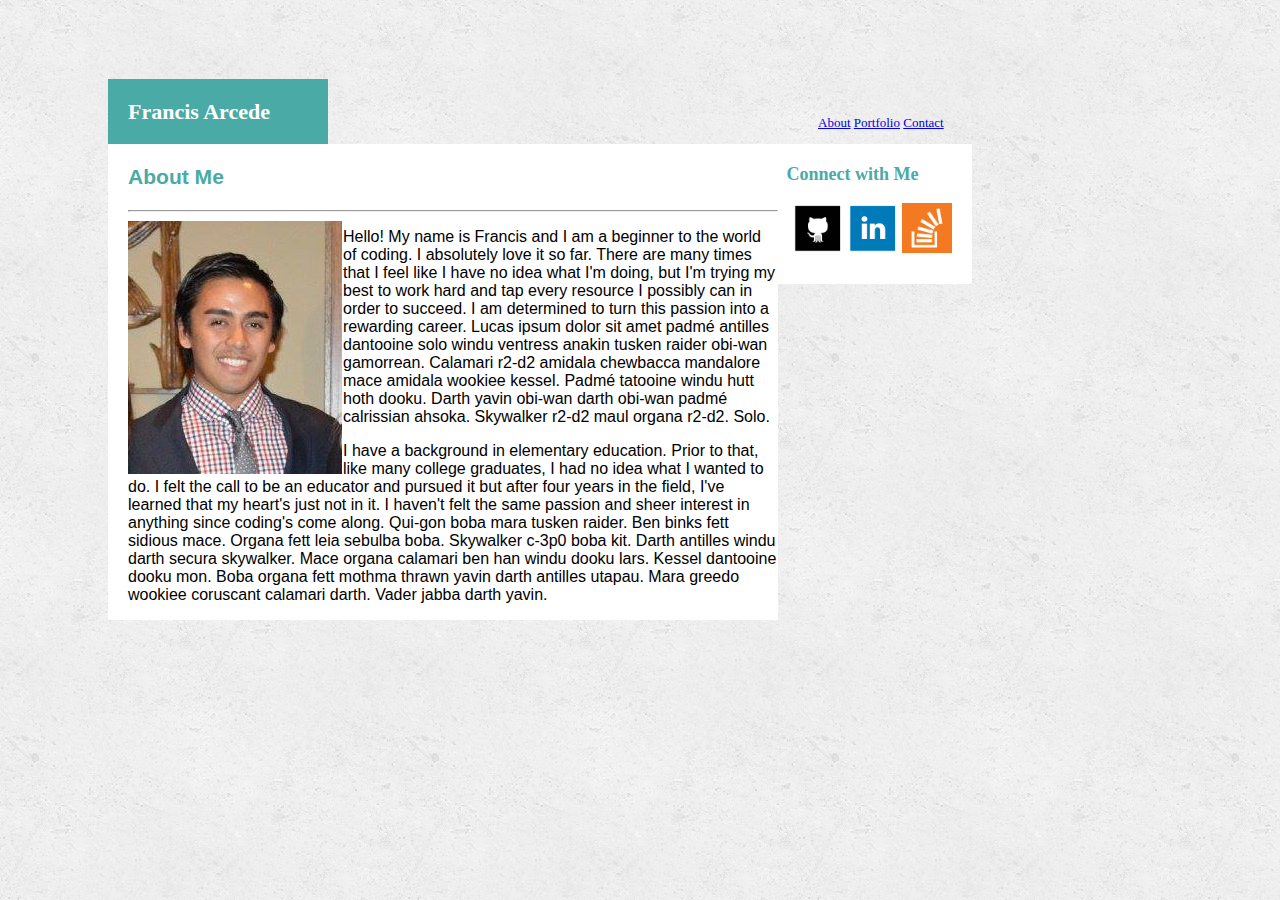
<file: index.html>
<!DOCTYPE html>
<html lang="en-us">

<head>
	<meta charset="UTF-8">

<!-- Here's where I added the viewport tag, whoohoo!!! -->
	<meta name="viewport" content="width=device-width, initial-scale=1.0">
	
	<title>Francis Arcede Portfolio</title>

	<link rel="stylesheet" type="text/css" href="assets/css/style.css">	

</head>

<body>

	<div id="container">

		<section id="nav-bar">
		  	<h4 id="francisArcede">Francis Arcede</h4>
		  	<div class="nav-links">
			  	<ul>
			   		<li><a href="index.html">About</a></li>
			    	<li><a href="portfolio.html">Portfolio</a></li>
			    	<li><a href="contact.html">Contact</a></li>
			    </ul>
			</div>
		</section>
	</div>

	<section id="contact-info">
		
			<div id="MiniBox"><strong>Connect with Me</strong>
				<ul>
					<li><a href="https://github.com/ancisqos" target="_blank"> <img src="assets/images/GithubLogo.png" alt="GitHub" width="50" height="50"></a></li>

					<li><a href="https://www.linkedin.com/in/francis-arcede-82940013a/" target="_blank"> <img src="assets/images/LinkedInLogo.png" alt=LinkedIn width="50" height="50"></a></li>

					<li><a href="https://stackoverflow.com/users/7754215/ancisqos" target="_blank"> <img src="assets/images/OverflowLogo.png" alt=Overflow width="50" height="50"></a></li>
				</ul>
			</div>
	</section>

	<section id="aboutMe">

		<h3>About Me</h3>
			<hr>

		<img id="portfolioImage" src="assets/images/linkedin.png" alt="About Me">

		<p> Hello! My name is Francis and I am a beginner to the world of coding. I absolutely love it so far. There are many times that I feel like I have no idea what I'm doing, but I'm trying my best to work hard and tap every resource I possibly can in order to succeed. I am determined to turn this passion into a rewarding career. Lucas ipsum dolor sit amet padmé antilles dantooine solo windu ventress anakin tusken raider obi-wan gamorrean. Calamari r2-d2 amidala chewbacca mandalore mace amidala wookiee kessel. Padmé tatooine windu hutt hoth dooku. Darth yavin obi-wan darth obi-wan padmé calrissian ahsoka. Skywalker r2-d2 maul organa r2-d2. Solo. </p> 

		<p> I have a background in elementary education. Prior to that, like many college graduates, I had no idea what I wanted to do. I felt the call to be an educator and pursued it but after four years in the field, I've learned that my heart's just not in it. I haven't felt the same passion and sheer interest in anything since coding's come along. Qui-gon boba mara tusken raider. Ben binks fett sidious mace. Organa fett leia sebulba boba. Skywalker c-3p0 boba kit. Darth antilles windu darth secura skywalker. Mace organa calamari ben han windu dooku lars. Kessel dantooine dooku mon. Boba organa fett mothma thrawn yavin darth antilles utapau. Mara greedo wookiee coruscant calamari darth. Vader jabba darth yavin. </p>
	

	</section>
</div>

</body>

</html>
</file>
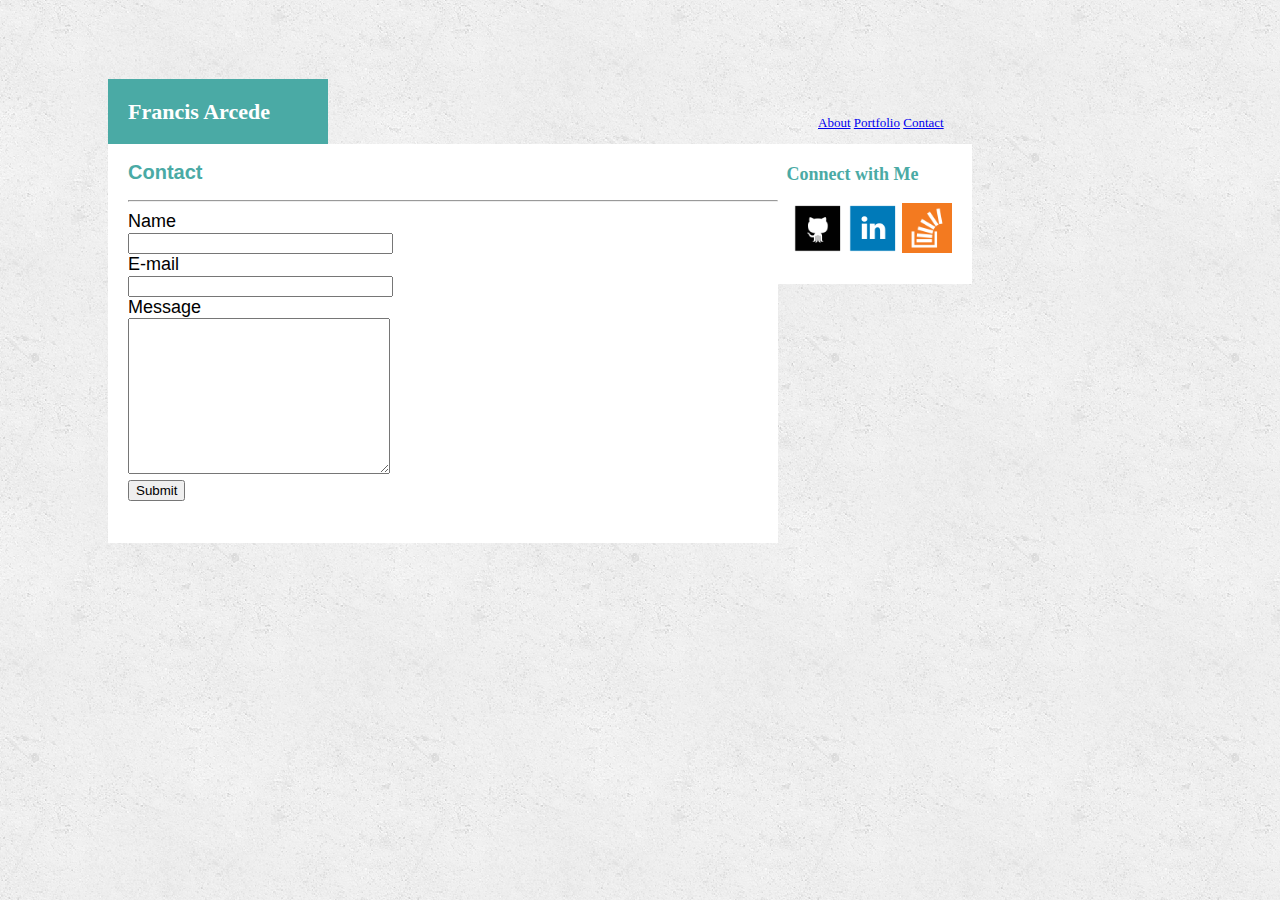
<file: contact.html>
<!DOCTYPE html>
<html lang="en-us">

<head>
	<meta charset="UTF-8">

<!-- Here's where I added the viewport tag, whoohoo!!! -->
	<meta name="viewport" content="width=device-width, initial-scale=1.0">
	
	<title>Francis Arcede Portfolio</title>

	<link rel="stylesheet" type="text/css" href="assets/css/style.css">	

</head>

<body>

	<div id="container">

		<section id="nav-bar">
		  	<h4 id="francisArcede">Francis Arcede</h4>
		  	<div class="nav-links">
			  	<ul>
			   		<li><a href="index.html">About</a></li>
			    	<li><a href="portfolio.html">Portfolio</a></li>
			    	<li><a href="contact.html">Contact</a></li>
			    </ul>
			</div>
		</section>
	</div>

	<section id="contact-info">
		
			<div id="MiniBox"><strong>Connect with Me</strong>
				<ul>
					<li><a href="https://github.com/ancisqos" target="_blank"> <img src="assets/images/GithubLogo.png" alt="GitHub" width="50" height="50"></a></li>

					<li><a href="https://www.linkedin.com/in/francis-arcede-82940013a/" target="_blank"> <img src="assets/images/LinkedInLogo.png" alt=LinkedIn width="50" height="50"></a></li>

					<li><a href="https://stackoverflow.com/users/7754215/ancisqos" target="_blank"> <img src="assets/images/OverflowLogo.png" alt=Overflow width="50" height="50"></a></li>
				</ul>
			</div>
	</section>


	<section id="aboutMe">

	<h2>Contact</h2>
		<hr>

		<form action="mailto:yourname@mail.com" method="post" enctype="text/plain">
		Name<br>
		<input type="text" name="name" size="30"><br>
		E-mail<br>
		<input type="text" name="mail" size="30"><br>
		Message<br>
		<form action="/action_page.php">
  			<textarea name="message" rows="10" cols="30" size="30"></textarea>
  		<br>
  <input type="submit">
		</form><br><br>

	</section>

</body>
</html>

</body>
</html>
</file>
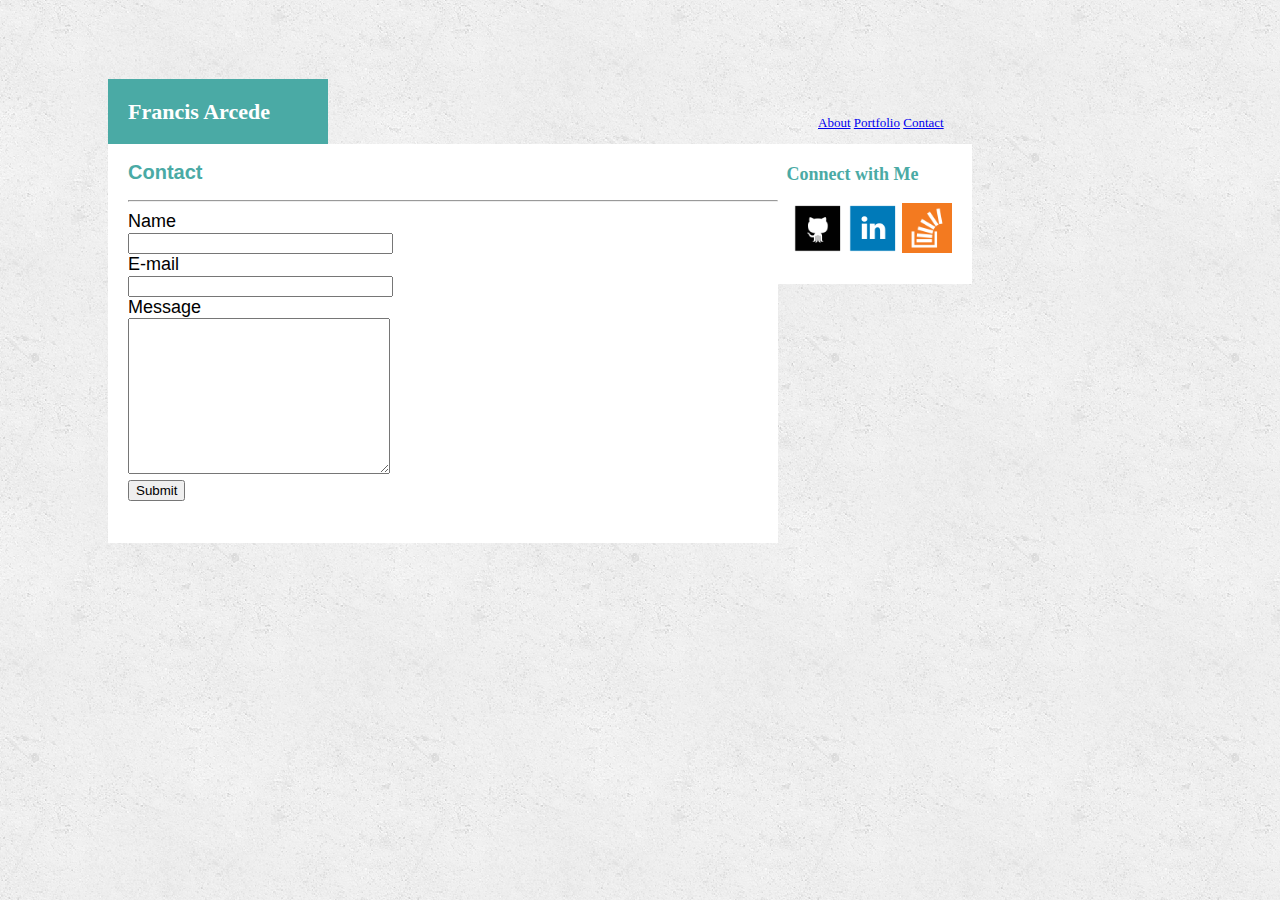
<file: contactMediaQueries.html>
<!DOCTYPE html>
<html lang="en-us">

<head>
	<meta charset="UTF-8">

<!-- Here's where I added the viewport tag, whoohoo!!! -->
	<meta name="viewport" content="width=device-width, initial-scale=1.0">
	
	<title>Francis Arcede Portfolio</title>

	<link rel="stylesheet" type="text/css" href="assets/css/styleMediaQueries.css">	

</head>

<body>

	<div id="container">

		<section id="nav-bar">
		  	<h4 id="francisArcede">Francis Arcede</h4>
		  	<div class="nav-links">
			  	<ul>
			   		<li><a href="index.html">About</a></li>
			    	<li><a href="portfolio.html">Portfolio</a></li>
			    	<li><a href="contact.html">Contact</a></li>
			    </ul>
			</div>
		</section>
	</div>

	<section id="contact-info">
		
			<div id="MiniBox"><strong>Connect with Me</strong>
				<ul>
					<li><a href="https://github.com/ancisqos" target="_blank"> <img src="assets/images/GithubLogo.png" alt="GitHub" width="50" height="50"></a></li>

					<li><a href="https://www.linkedin.com/in/francis-arcede-82940013a/" target="_blank"> <img src="assets/images/LinkedInLogo.png" alt=LinkedIn width="50" height="50"></a></li>

					<li><a href="https://stackoverflow.com/users/7754215/ancisqos" target="_blank"> <img src="assets/images/OverflowLogo.png" alt=Overflow width="50" height="50"></a></li>
				</ul>
			</div>
	</section>


	<section id="aboutMe">

	<h2>Contact</h2>
		<hr>

		<form action="mailto:yourname@mail.com" method="post" enctype="text/plain">
		Name<br>
		<input type="text" name="name" size="30"><br>
		E-mail<br>
		<input type="text" name="mail" size="30"><br>
		Message<br>
		<form action="/action_page.php">
  			<textarea name="message" rows="10" cols="30" size="30"></textarea>
  		<br>
  <input type="submit">
		</form><br><br>

	</section>

</body>
</html>

</body>
</html>
</file>
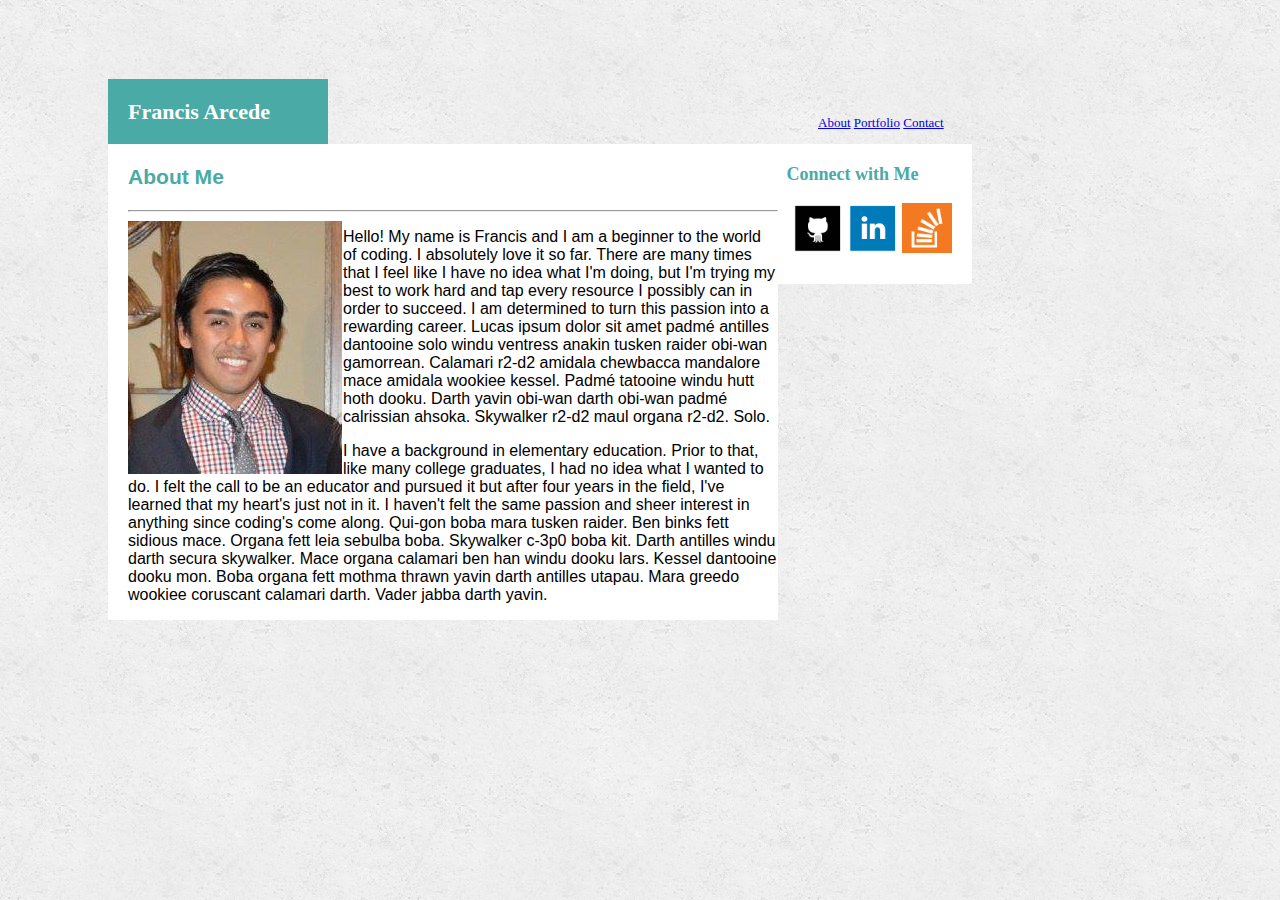
<file: indexMediaQueries.html>
<!DOCTYPE html>
<html lang="en-us">

<head>
	<meta charset="UTF-8">

<!-- Here's where I added the viewport tag, whoohoo!!! -->
	<meta name="viewport" content="width=device-width, initial-scale=1.0">
	
	<title>Francis Arcede Portfolio</title>

	<link rel="stylesheet" type="text/css" href="assets/css/styleMediaQueries.css">	

</head>

<body>

	<div id="container">

		<section id="nav-bar">
		  	<h4 id="francisArcede">Francis Arcede</h4>
		  	<div class="nav-links">
			  	<ul>
			   		<li><a href="index.html">About</a></li>
			    	<li><a href="portfolio.html">Portfolio</a></li>
			    	<li><a href="contact.html">Contact</a></li>
			    </ul>
			</div>
		</section>
	</div>

	<section id="contact-info">
		
			<div id="MiniBox"><strong>Connect with Me</strong>
				<ul>
					<li><a href="https://github.com/ancisqos" target="_blank"> <img src="assets/images/GithubLogo.png" alt="GitHub" width="50" height="50"></a></li>

					<li><a href="https://www.linkedin.com/in/francis-arcede-82940013a/" target="_blank"> <img src="assets/images/LinkedInLogo.png" alt=LinkedIn width="50" height="50"></a></li>

					<li><a href="https://stackoverflow.com/users/7754215/ancisqos" target="_blank"> <img src="assets/images/OverflowLogo.png" alt=Overflow width="50" height="50"></a></li>
				</ul>
			</div>
	</section>

	<section id="aboutMe">

		<h3>About Me</h3>
			<hr>

		<img id="portfolioImage" src="assets/images/linkedin.png" alt="About Me">

		<p> Hello! My name is Francis and I am a beginner to the world of coding. I absolutely love it so far. There are many times that I feel like I have no idea what I'm doing, but I'm trying my best to work hard and tap every resource I possibly can in order to succeed. I am determined to turn this passion into a rewarding career. Lucas ipsum dolor sit amet padmé antilles dantooine solo windu ventress anakin tusken raider obi-wan gamorrean. Calamari r2-d2 amidala chewbacca mandalore mace amidala wookiee kessel. Padmé tatooine windu hutt hoth dooku. Darth yavin obi-wan darth obi-wan padmé calrissian ahsoka. Skywalker r2-d2 maul organa r2-d2. Solo. </p> 

		<p> I have a background in elementary education. Prior to that, like many college graduates, I had no idea what I wanted to do. I felt the call to be an educator and pursued it but after four years in the field, I've learned that my heart's just not in it. I haven't felt the same passion and sheer interest in anything since coding's come along. Qui-gon boba mara tusken raider. Ben binks fett sidious mace. Organa fett leia sebulba boba. Skywalker c-3p0 boba kit. Darth antilles windu darth secura skywalker. Mace organa calamari ben han windu dooku lars. Kessel dantooine dooku mon. Boba organa fett mothma thrawn yavin darth antilles utapau. Mara greedo wookiee coruscant calamari darth. Vader jabba darth yavin. </p>
	

	</section>
</div>

</body>

</html>
</file>
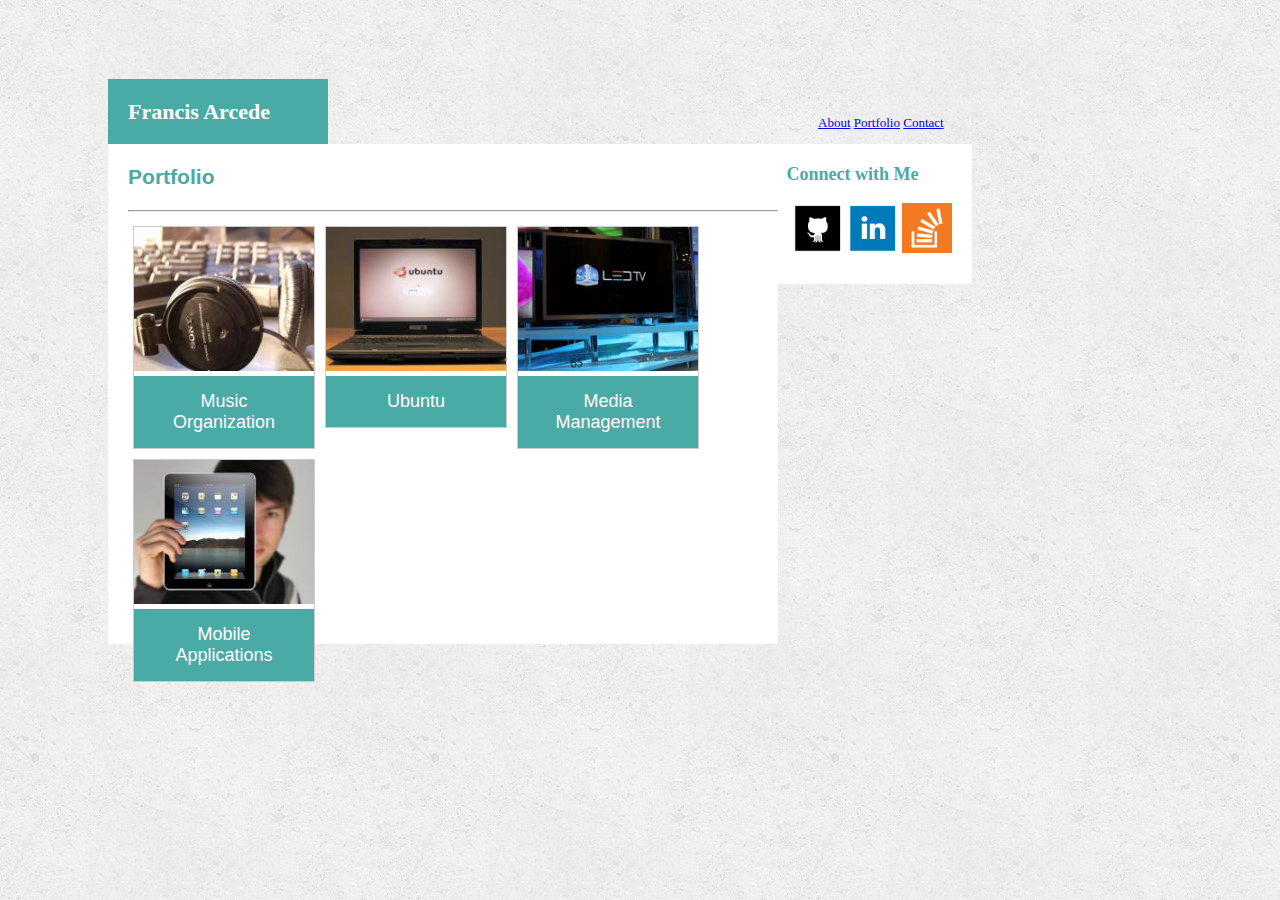
<file: portfolio.html>
<!DOCTYPE html>
<html lang="en-us">

<head>
	<meta charset="UTF-8">

<!-- Here's where I added the viewport tag, whoohoo!!! -->
	<meta name="viewport" content="width=device-width, initial-scale=1.0">
	
	<title>Francis Arcede Portfolio</title>

	<link rel="stylesheet" type="text/css" href="assets/css/style.css">	

</head>

<body>

	<div id="container">

		<section id="nav-bar">
		  	<h4 id="francisArcede">Francis Arcede</h4>
		  	<div class="nav-links">
			  	<ul>
			   		<li><a href="index.html">About</a></li>
			    	<li><a href="portfolio.html">Portfolio</a></li>
			    	<li><a href="contact.html">Contact</a></li>
			    </ul>
			</div>
		</section>
	</div>

	<section id="contact-info">
		
			<div id="MiniBox"><strong>Connect with Me</strong>
				<ul>
					<li><a href="https://github.com/ancisqos" target="_blank"> <img src="assets/images/GithubLogo.png" alt="GitHub" width="50" height="50"></a></li>

					<li><a href="https://www.linkedin.com/in/francis-arcede-82940013a/" target="_blank"> <img src="assets/images/LinkedInLogo.png" alt=LinkedIn width="50" height="50"></a></li>

					<li><a href="https://stackoverflow.com/users/7754215/ancisqos" target="_blank"> <img src="assets/images/OverflowLogo.png" alt=Overflow width="50" height="50"></a></li>
				</ul>
			</div>
	</section>

	<section id="Portfolio">

		<h3>Portfolio</h3>
		<hr>
		
		<div class="gallery">
  <a target="_blank" href="assets/images/headphones.jpg">
    <img src="assets/images/headphones.jpg" alt="headphones" width="300" height="200">
  </a>
  <div class="desc">Music Organization</div>
</div>

<div class="gallery">
  <a target="_blank" href="assets/images/laptop.jpg">
    <img src="assets/images/laptop.jpg" alt="laptop" width="600" height="400">
  </a>
  <div class="desc">Ubuntu</div>
</div>

<div class="gallery">
  <a target="_blank" href="assets/images/media.jpg">
    <img src="assets/images/media.jpg" alt="media" width="600" height="400">
  </a>
  <div class="desc">Media Management</div>
</div>

<div class="gallery">
  <a target="_blank" href="assets/images/tablet.jpg">
    <img src="assets/images/tablet.jpg" alt="tablet" width="600" height="400">
  </a>
  <div class="desc">Mobile Applications</div>
</div>

	</section>
</file>
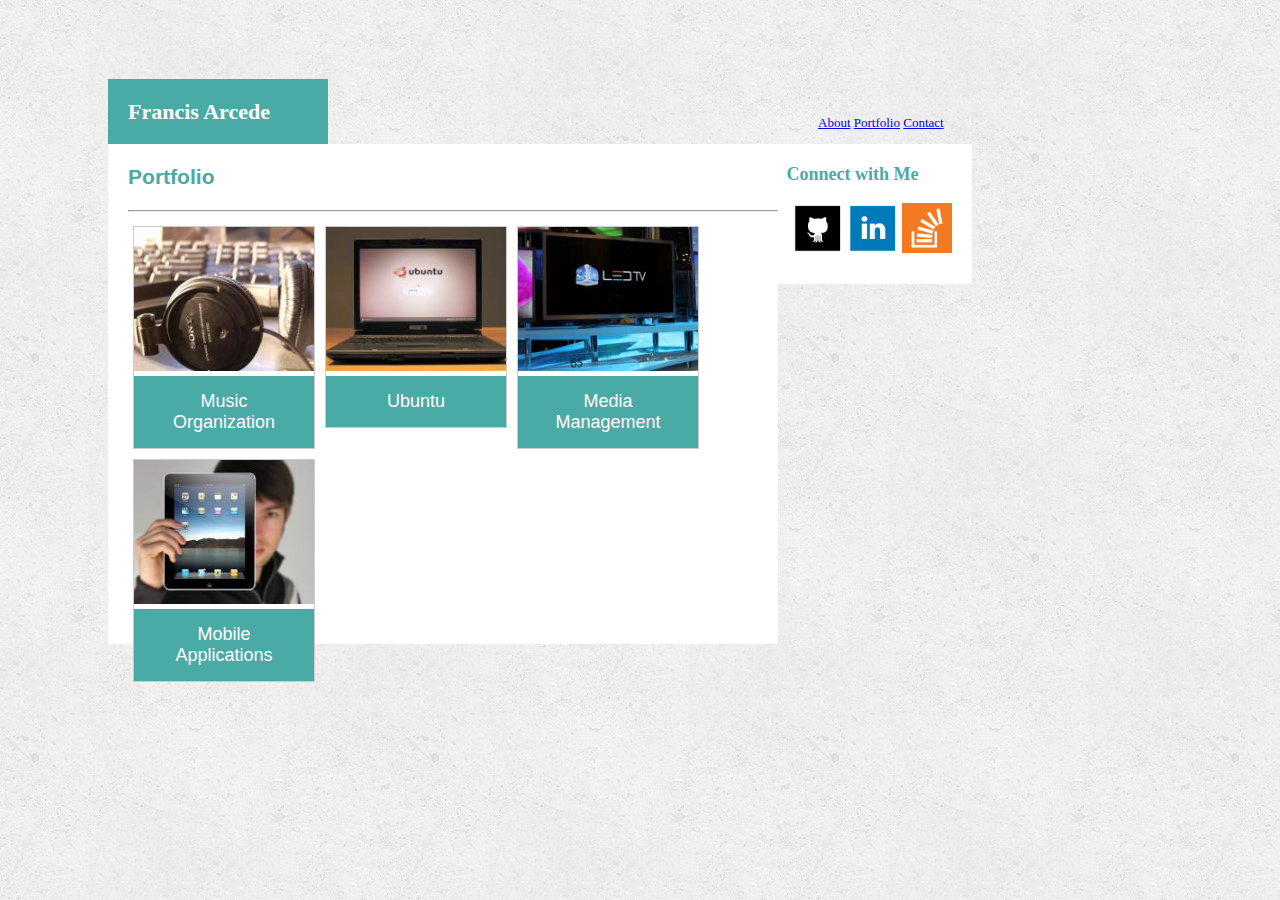
<file: portfolioMediaQueries.html>
<!DOCTYPE html>
<html lang="en-us">

<head>
	<meta charset="UTF-8">

<!-- Here's where I added the viewport tag, whoohoo!!! -->
	<meta name="viewport" content="width=device-width, initial-scale=1.0">
	
	<title>Francis Arcede Portfolio</title>

	<link rel="stylesheet" type="text/css" href="assets/css/styleMediaQueries.css">	

</head>

<body>

	<div id="container">

		<section id="nav-bar">
		  	<h4 id="francisArcede">Francis Arcede</h4>
		  	<div class="nav-links">
			  	<ul>
			   		<li><a href="index.html">About</a></li>
			    	<li><a href="portfolio.html">Portfolio</a></li>
			    	<li><a href="contact.html">Contact</a></li>
			    </ul>
			</div>
		</section>
	</div>

	<section id="contact-info">
		
			<div id="MiniBox"><strong>Connect with Me</strong>
				<ul>
					<li><a href="https://github.com/ancisqos" target="_blank"> <img src="assets/images/GithubLogo.png" alt="GitHub" width="50" height="50"></a></li>

					<li><a href="https://www.linkedin.com/in/francis-arcede-82940013a/" target="_blank"> <img src="assets/images/LinkedInLogo.png" alt=LinkedIn width="50" height="50"></a></li>

					<li><a href="https://stackoverflow.com/users/7754215/ancisqos" target="_blank"> <img src="assets/images/OverflowLogo.png" alt=Overflow width="50" height="50"></a></li>
				</ul>
			</div>
	</section>

	<section id="Portfolio">

		<h3>Portfolio</h3>
		<hr>
		
		<div class="gallery">
  <a target="_blank" href="assets/images/headphones.jpg">
    <img src="assets/images/headphones.jpg" alt="headphones" width="300" height="200">
  </a>
  <div class="desc">Music Organization</div>
</div>

<div class="gallery">
  <a target="_blank" href="assets/images/laptop.jpg">
    <img src="assets/images/laptop.jpg" alt="laptop" width="600" height="400">
  </a>
  <div class="desc">Ubuntu</div>
</div>

<div class="gallery">
  <a target="_blank" href="assets/images/media.jpg">
    <img src="assets/images/media.jpg" alt="media" width="600" height="400">
  </a>
  <div class="desc">Media Management</div>
</div>

<div class="gallery">
  <a target="_blank" href="assets/images/tablet.jpg">
    <img src="assets/images/tablet.jpg" alt="tablet" width="600" height="400">
  </a>
  <div class="desc">Mobile Applications</div>
</div>

	</section>
</file>
<file: assets/css/style.css>
body{
	background-image: url(../images/Seamless.png);
  
  font-family: Georgia, Times, serif;
}

#container{
  width: 960px;
}

.nav-links{
  list-style-type: none
  margin: 0;
  padding: 0;
  font-size: 13px;
  font-style: sans-serif;
  padding-left: 770px;
  padding-bottom: ;
  display: block;
  color: #bebebe;
  }

li{
  display: inline;
}

#contact-info{
	float:right;
  list-style: none;
  margin: 0;
  padding: 0;
  height: 100px;
  color: white;
  font-size: 18px;

}

h1{
  background: #ffffff;
  color: #4aaaa5;
  padding: 20px;
  height: 100px;
  float: right;
  
}

h2{
  color: #4aaaa5;
  font-size: 20px;
}

h3{
  color: #4aaaa5;
  border-bottom: 20px;
  background: #ffffff;

}

h4{
  font-size: 22px;
  background: #4aaaa5;
  color: #ffffff;
  width: 180px;
  text-align: left;
  padding: 20px;
  margin-bottom: 20px;
  margin-left: 100px;
  position: relative;
  top: 50px;

}

p{
  font-size: 16px;
}

#aboutMe{
  background: #ffffff;
  border-color: #dddddd;
  padding-left: 20px;
  padding top: 50px;
  width: 650px;
  font-family: 'Arial', 'Helvetica Neue', 'Helvetica', 'sans-serif';
  font-size: 18px;
  position: absolute;
  margin-left: 100px;
}

#portfolioImage{
	float:left;
	margin right: 20px;
}

#MiniBox{
  background: #ffffff;
  color: #4aaaa5;
  padding: 20px;
  height: 100px;
  text-align: center;
  font-family: 'Arial', 'Helvetica Neue', 'Helvetica', 'sans-serif'
  font-size: 18px;
  position: relative;
  margin-right: 300px;
}

#Portfolio{
  background: #ffffff;
  border-color: #dddddd;
  padding-left: 20px;
  padding top: 50px;
  width: 650px;
  font-family: 'Arial', 'Helvetica Neue', 'Helvetica', 'sans-serif';
  font-size: 18px;
  position: absolute;
  margin-left: 100px;
  height: 500px;
}

div.gallery {
    margin: 5px;
    border: 1px solid #ccc;
    float: left;
    width: 180px;
}

div.gallery:hover {
    border: 1px solid #777;

}

div.gallery img {
    width: 100%;
    height: auto;
}

div.desc {
    padding: 15px;
    text-align: center;
    background: #4aaaa5;
    color: #ffffff;
  }

/* MEDIA QUERY STARTS HERE YAY :) */
@media screen and (max-width: 750px) {
    .nav-links{
      width: 100%;
    }

  #aboutMe{
    width: 75%;
    background-color: grey;
    color: white;
    margin-right: 25%;
  }

  #Portfolio{
    width: 75%;
    height: 610px;
    background-color: cyan;
  }

  h3{
    background-color: grey;
    color: white;
  }
}

@media only screen and (orientation: portrait) {

  h3{
    color: green;
  }

  h4{
    color: red;
  }
</file>
<file: assets/css/styleMediaQueries.css>
body{
	background-image: url(../images/Seamless.png);
  
  font-family: Georgia, Times, serif;
}

#container{
  width: 960px;
}

.nav-links{
  list-style-type: none
  margin: 0;
  padding: 0;
  font-size: 13px;
  font-style: sans-serif;
  padding-left: 770px;
  padding-bottom: ;
  display: block;
  color: #bebebe;
  }

li{
  display: inline;
}

#contact-info{
	float:right;
  list-style: none;
  margin: 0;
  padding: 0;
  height: 100px;
  color: white;
  font-size: 18px;

}

h1{
  background: #ffffff;
  color: #4aaaa5;
  padding: 20px;
  height: 100px;
  float: right;
  
}

h2{
  color: #4aaaa5;
  font-size: 20px;
}

h3{
  color: #4aaaa5;
  border-bottom: 20px;
  background: #ffffff;

}

h4{
  font-size: 22px;
  background: #4aaaa5;
  color: #ffffff;
  width: 180px;
  text-align: left;
  padding: 20px;
  margin-bottom: 20px;
  margin-left: 100px;
  position: relative;
  top: 50px;

}

p{
  font-size: 16px;
}

#aboutMe{
  background: #ffffff;
  border-color: #dddddd;
  padding-left: 20px;
  padding top: 50px;
  width: 650px;
  font-family: 'Arial', 'Helvetica Neue', 'Helvetica', 'sans-serif';
  font-size: 18px;
  position: absolute;
  margin-left: 100px;
}

#portfolioImage{
	float:left;
	margin right: 20px;
}

#MiniBox{
  background: #ffffff;
  color: #4aaaa5;
  padding: 20px;
  height: 100px;
  text-align: center;
  font-family: 'Arial', 'Helvetica Neue', 'Helvetica', 'sans-serif'
  font-size: 18px;
  position: relative;
  margin-right: 300px;
}

#Portfolio{
  background: #ffffff;
  border-color: #dddddd;
  padding-left: 20px;
  padding top: 50px;
  width: 650px;
  font-family: 'Arial', 'Helvetica Neue', 'Helvetica', 'sans-serif';
  font-size: 18px;
  position: absolute;
  margin-left: 100px;
  height: 500px;
}

div.gallery {
    margin: 5px;
    border: 1px solid #ccc;
    float: left;
    width: 180px;
}

div.gallery:hover {
    border: 1px solid #777;

}

div.gallery img {
    width: 100%;
    height: auto;
}

div.desc {
    padding: 15px;
    text-align: center;
    background: #4aaaa5;
    color: #ffffff;
  }

/* MEDIA QUERY STARTS HERE YAY :) */
@media screen and (max-width: 750px) {
    .nav-links{
      width: 100%;
    }

  #aboutMe{
    width: 75%;
    background-color: grey;
    color: white;
    margin-right: 25%;
  }

  #Portfolio{
    width: 75%;
    height: 610px;
    background-color: cyan;
  }

  h3{
    background-color: grey;
    color: white;
  }
}

@media only screen and (orientation: portrait) {

  h3{
    color: green;
  }

  h4{
    color: red;
  }
</file>
